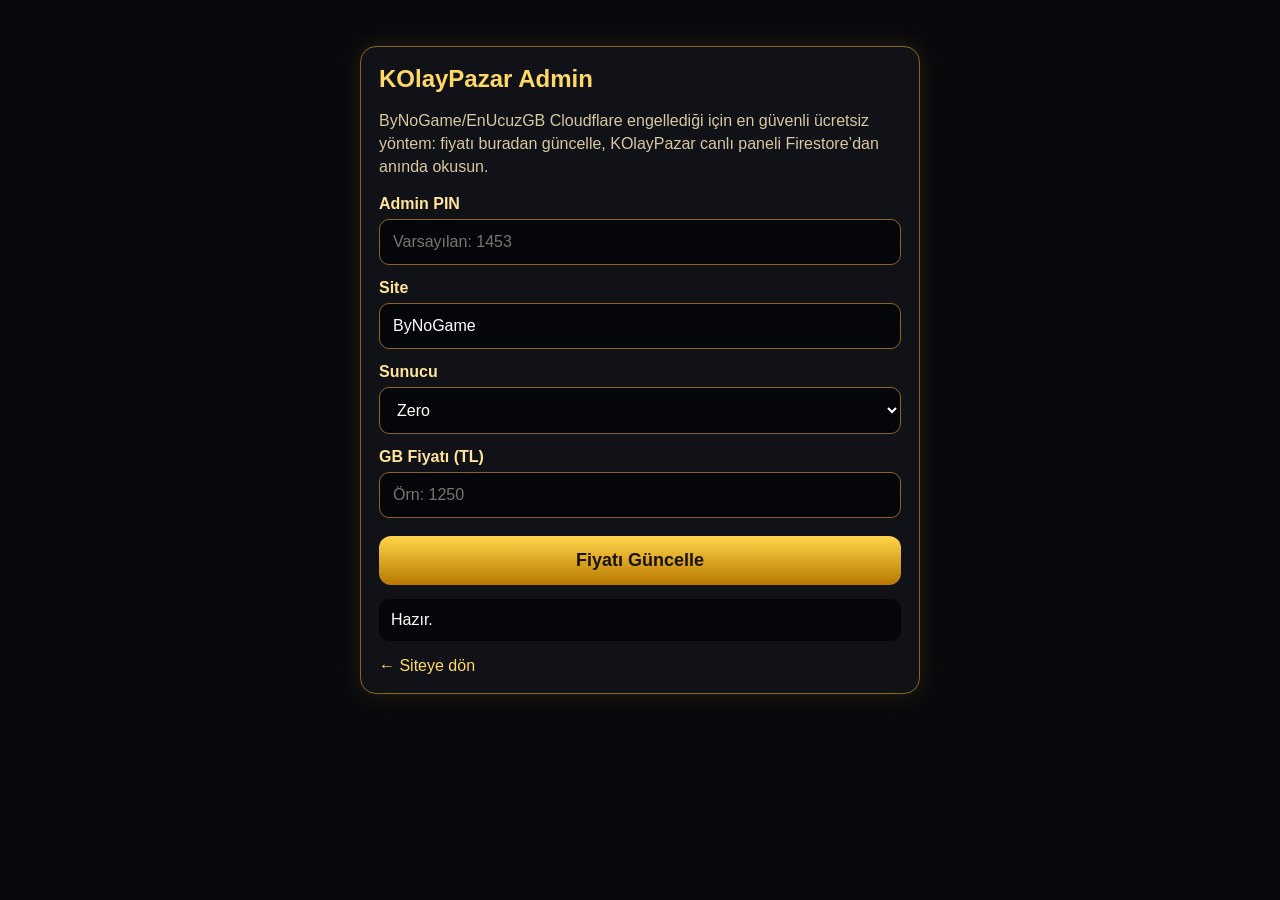
<file: admin.html>
<!doctype html>
<html lang="tr">
<head>
  <meta charset="utf-8">
  <meta name="viewport" content="width=device-width,initial-scale=1">
  <title>KOlayPazar Admin - GB Fiyat Güncelle</title>
  <style>
    body{margin:0;background:#08090d;color:#f8e8b0;font-family:Arial,Helvetica,sans-serif}
    .wrap{max-width:560px;margin:28px auto;padding:18px}
    .card{border:1px solid #8a6422;border-radius:16px;background:#111217;padding:18px;box-shadow:0 0 22px rgba(255,193,7,.12)}
    h1{font-size:24px;margin:0 0 8px;color:#ffd866}
    p{color:#d6c8a0;line-height:1.45}
    label{display:block;margin-top:14px;font-weight:700;color:#ffe49a}
    input,select{width:100%;box-sizing:border-box;margin-top:6px;padding:13px;border-radius:10px;border:1px solid #8a6422;background:#050609;color:#fff;font-size:16px}
    button{width:100%;margin-top:18px;padding:14px;border:0;border-radius:12px;background:linear-gradient(#ffd54a,#b87900);color:#1b1200;font-size:18px;font-weight:900}
    .result{margin-top:14px;padding:12px;border-radius:10px;background:#050609;color:#fff;white-space:pre-wrap}
    .back{display:inline-block;margin-top:16px;color:#ffd866;text-decoration:none}
  </style>
</head>
<body>
  <div class="wrap">
    <div class="card">
      <h1>KOlayPazar Admin</h1>
      <p>ByNoGame/EnUcuzGB Cloudflare engellediği için en güvenli ücretsiz yöntem: fiyatı buradan güncelle, KOlayPazar canlı paneli Firestore’dan anında okusun.</p>

      <label>Admin PIN</label>
      <input id="pin" type="password" placeholder="Varsayılan: 1453">

      <label>Site</label>
      <input id="site" value="ByNoGame">

      <label>Sunucu</label>
      <select id="server">
        <option value="zero">Zero</option>
        <option value="agartha">Agartha</option>
        <option value="felis">Felis</option>
        <option value="destan">Destan</option>
      </select>

      <label>GB Fiyatı (TL)</label>
      <input id="price" type="number" inputmode="decimal" placeholder="Örn: 1250">

      <button onclick="savePrice()">Fiyatı Güncelle</button>

      <div id="result" class="result">Hazır.</div>
      <a class="back" href="/">← Siteye dön</a>
    </div>
  </div>

<script>
async function savePrice(){
  const result = document.getElementById("result");
  result.textContent = "Güncelleniyor...";

  try{
    const res = await fetch("/.netlify/functions/gb-fiyatlari", {
      method:"POST",
      headers:{ "content-type":"application/json" },
      body: JSON.stringify({
        pin: document.getElementById("pin").value,
        site: document.getElementById("site").value,
        server: document.getElementById("server").value,
        price: document.getElementById("price").value
      })
    });

    const data = await res.json();
    result.textContent = JSON.stringify(data, null, 2);
  }catch(err){
    result.textContent = "Hata: " + err.message;
  }
}
</script>
</body>
</html>
</file>
